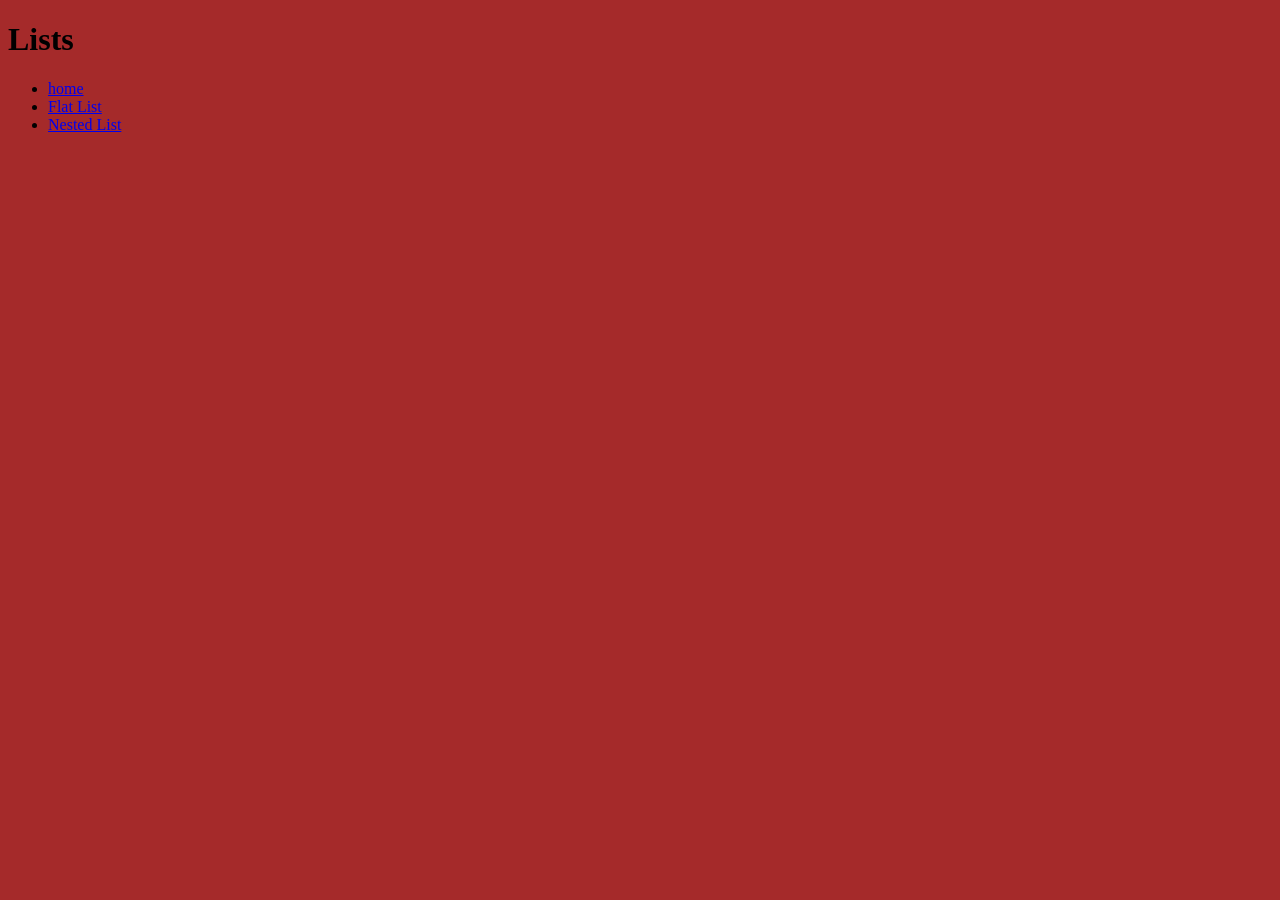
<file: index.html>
<!DOCTYPE html>
<html lang="en">
<head>
    <meta charset="UTF-8">
    <title>Lists</title>
    <link rel="stylesheet" href="styles.css">
    </head>

<body>
    <h1>Lists</h1>  
<ul>
<li>
    <a href="index.html">home</a>
</li>
<li>
    <a href="flat-list.html">Flat List</a>
</li>
<li>
    <a href="nested-list.html">Nested List</a>
</li>
</ul>


    </body>

</html>
</file>
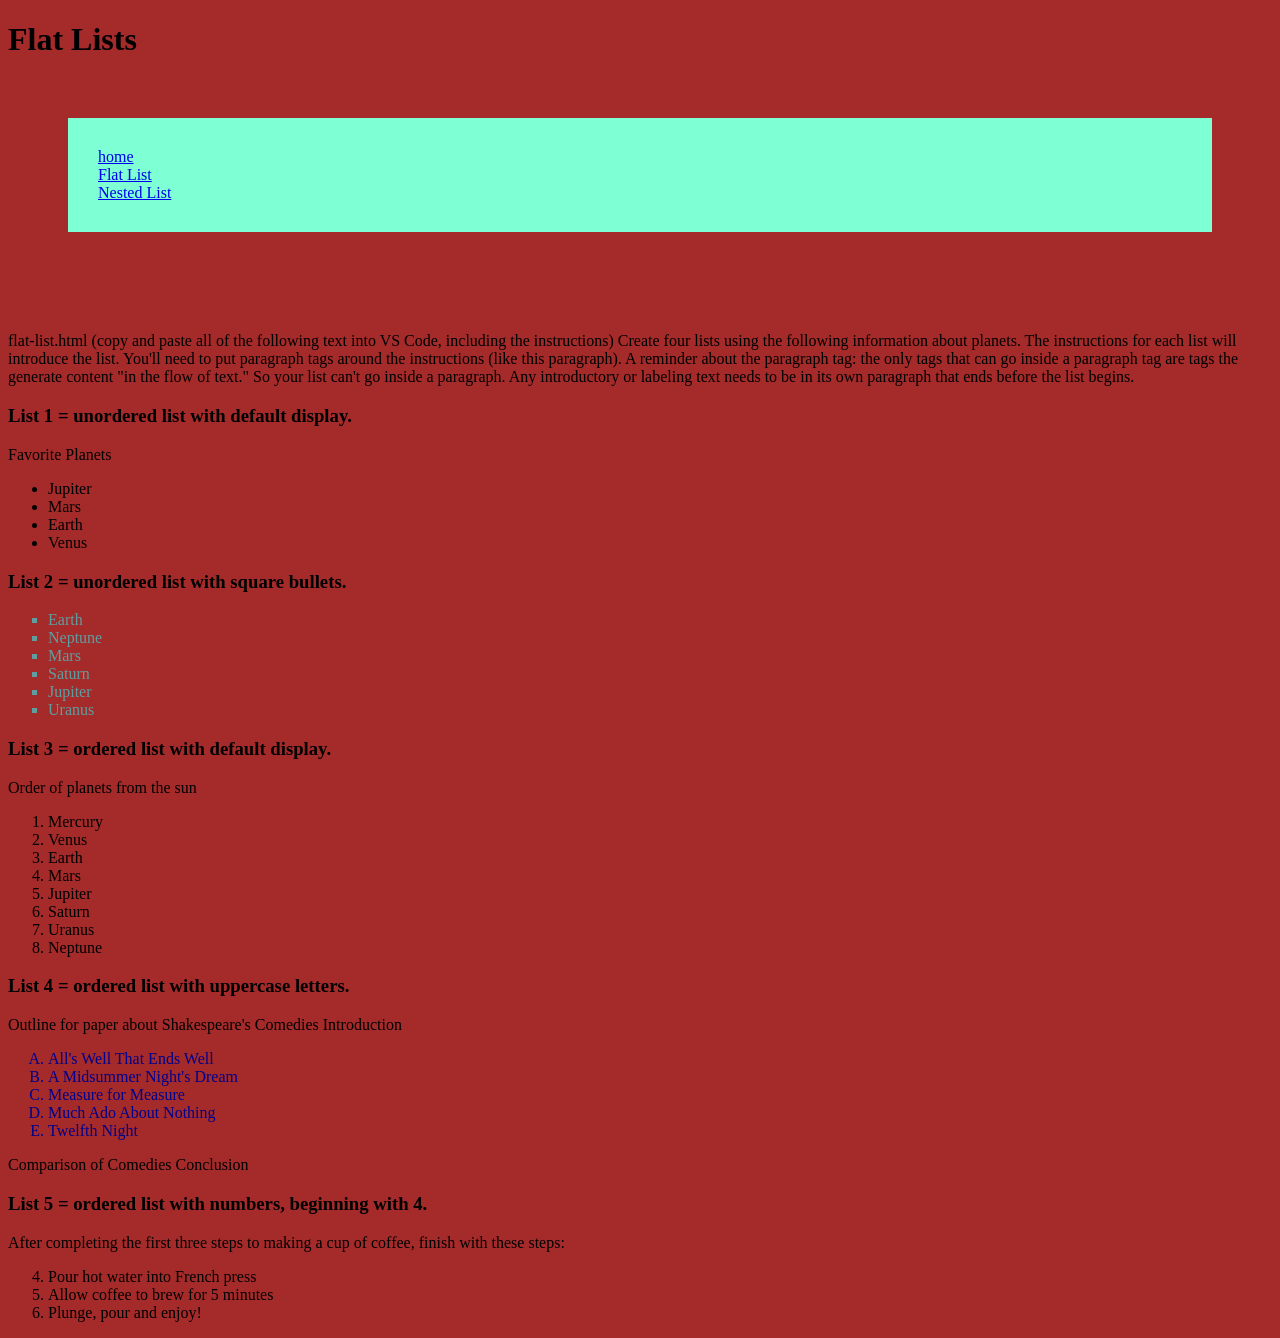
<file: flat-list.html>
<!DOCTYPE html>
<html lang="en">
<head>
    <meta charset="UTF-8">
    <title>Lists</title>
    <link rel="stylesheet" href="styles.css">
    </head>

<body>
    <h1> Flat Lists</h1>  
<ul class="nav">
<li>
    <a href="index.html">home</a>
</li>
    <a href="flat-list.html">Flat List</a>
</li>
<li>
    <a href="nested-list.html">Nested List</a>
</li>
</ul>
flat-list.html
(copy and paste all of the following text into VS Code, including the instructions)

Create four lists using the following information about planets. The instructions for each list will introduce the list. You'll need to put paragraph tags around the instructions (like this paragraph). A reminder about the paragraph tag: the only tags that can go inside a paragraph tag are tags the generate content "in the flow of text." So your list can't go inside a paragraph. Any introductory or labeling text needs to be in its own paragraph that ends before the list begins.

<h3>List 1 = unordered list with default display.</h3>

<p>Favorite Planets</p>
<ul>
    <li>Jupiter</li>
    <li>Mars</li>
    <li>Earth</li>
    <li>Venus</li>
</ul>
<h3>List 2 = unordered list with square bullets.</h3>
<ul class="square-list">
    <li>Earth</li>
    <li>Neptune</li>
    <li>Mars</li>
    <li>Saturn</li>
    <li>Jupiter</li>
    <li>Uranus</li>
</ul>
</ul>
<h3>List 3 = ordered list with default display.</h3>

<p>Order of planets from the sun</p>
<ol>
    <li>Mercury</li>
    <li>Venus</li>
    <li>Earth</li>
    <li>Mars</li>
    <li>Jupiter</li>
    <li>Saturn</li>
    <li>Uranus</li>
    <li>Neptune</li>
</ol>
<h3>List 4 = ordered list with uppercase letters.</h3>

Outline for paper about Shakespeare's Comedies

Introduction
<ol class="letters-list">
    <li>All's Well That Ends Well</li>
    <li>A Midsummer Night's Dream</li>
    <li>Measure for Measure</li>
    <li>Much Ado About Nothing</li>
    <li>Twelfth Night</li>
</ol>
Comparison of Comedies
Conclusion
<h3>List 5 = ordered list with numbers, beginning with 4.</h3>

After completing the first three steps to making a cup of coffee, finish with these steps:

<ol start="4"> 
    <li>Pour hot water into French press</li>
    <li>Allow coffee to brew for 5 minutes</li>
    <li>Plunge, pour and enjoy!</li>
</ol>


    </body>

</html>
</file>
<file: styles.css>
html {
    background-color:brown; 
}

.square-list{
    list-style-type:square;
    color:cadetblue; 
}
.letters-list{
    list-style-type:upper-alpha;
    color:darkblue; 
}
.nav{ 
    list-style-type:none;
    background-color: aquamarine;
    padding: 30px;
    margin: 60px; 
    margin-bottom: 100px;
}
</file>
